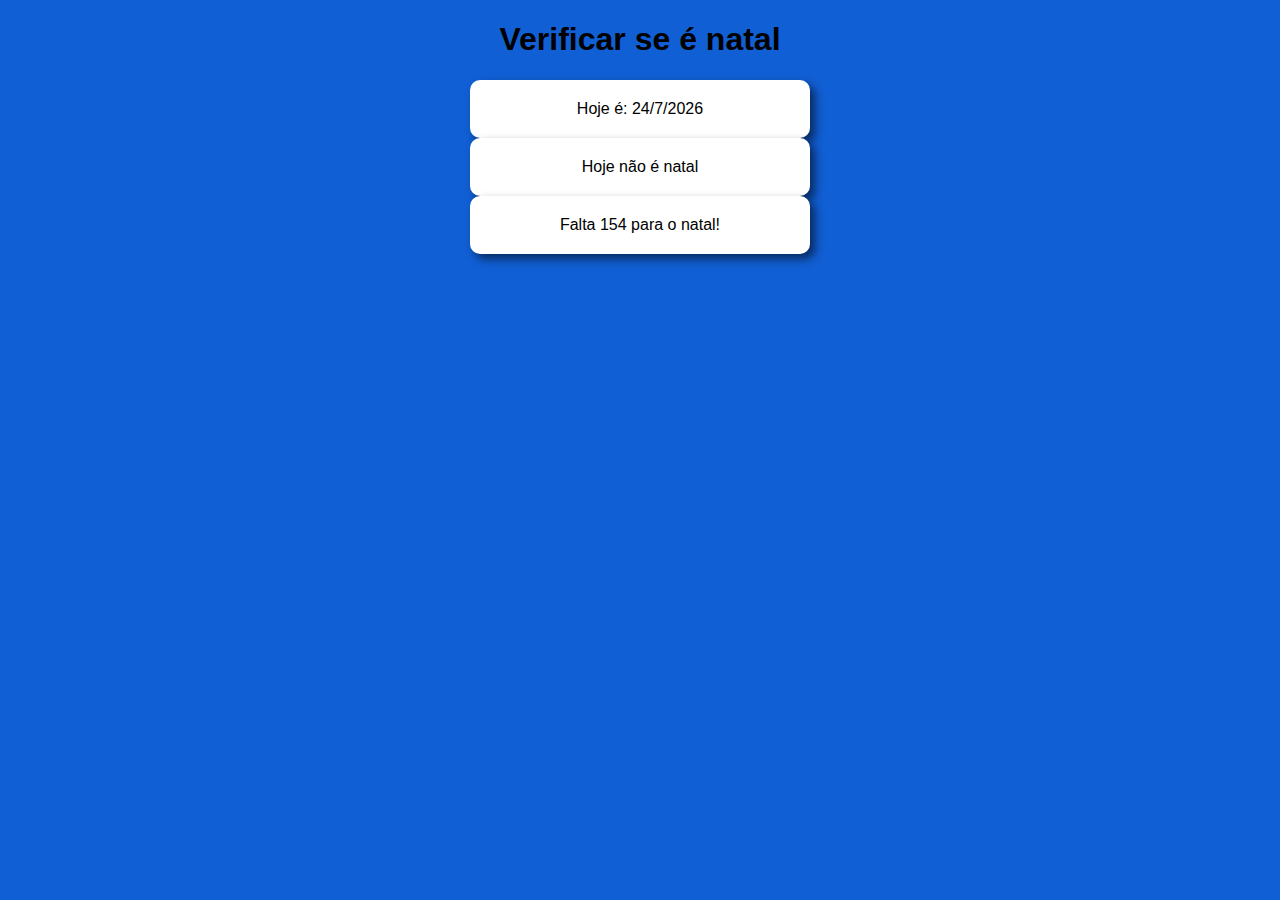
<file: 9. Dias até o natal/index.html>
<!DOCTYPE html>
<html lang="pt-br">
<head>
  <meta charset="UTF-8">
  <meta http-equiv="X-UA-Compatible" content="IE=edge">
  <meta name="viewport" content="width=device-width, initial-scale=1.0">
  <title>Verificar Se é natal</title>
  <link rel="stylesheet" href="estilo.css">
</head>
<body onload="onload()">
    <h1>Verificar se é natal</h1>
  
    <div id="res">

    </div>

    <div id="res1">

    </div>

    <div id="res2">

    </div>


  

  <script src="javascript.js"></script>
</body>
</html>
</file>
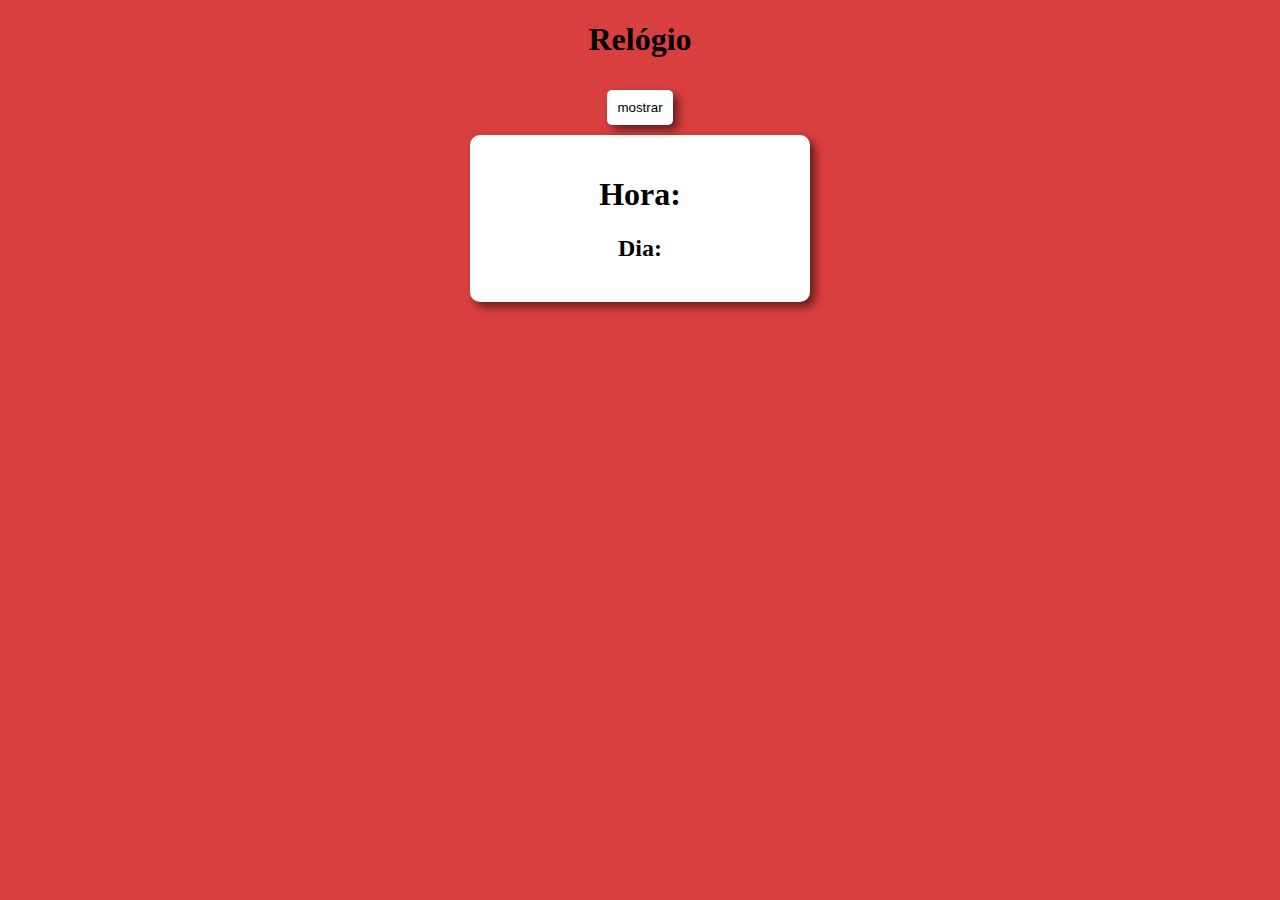
<file: 1.exercicio data e hora/exercicios.html>
<!DOCTYPE html>
<html lang="pt-br">
<head>
  <meta charset="UTF-8">
  <meta http-equiv="X-UA-Compatible" content="IE=edge">
  <meta name="viewport" content="width=device-width, initial-scale=1.0">
  <title>Relógio</title>
  <link rel="stylesheet" href="estilo.css">
</head>
<body>
    <h1>Relógio</h1>  
  
  <input type="button" id="botao" value="mostrar" onclick="Mostrar()">
  
  <div>
    <h1>Hora:</h1>
    <h2 id="horatxt"></h2>
    
    <h2>Dia:</h2>
    <h2 id="diatxt" ></h2>
  </div>
  

  <script src="javascript.js"></script>
</body>
</html>
</file>
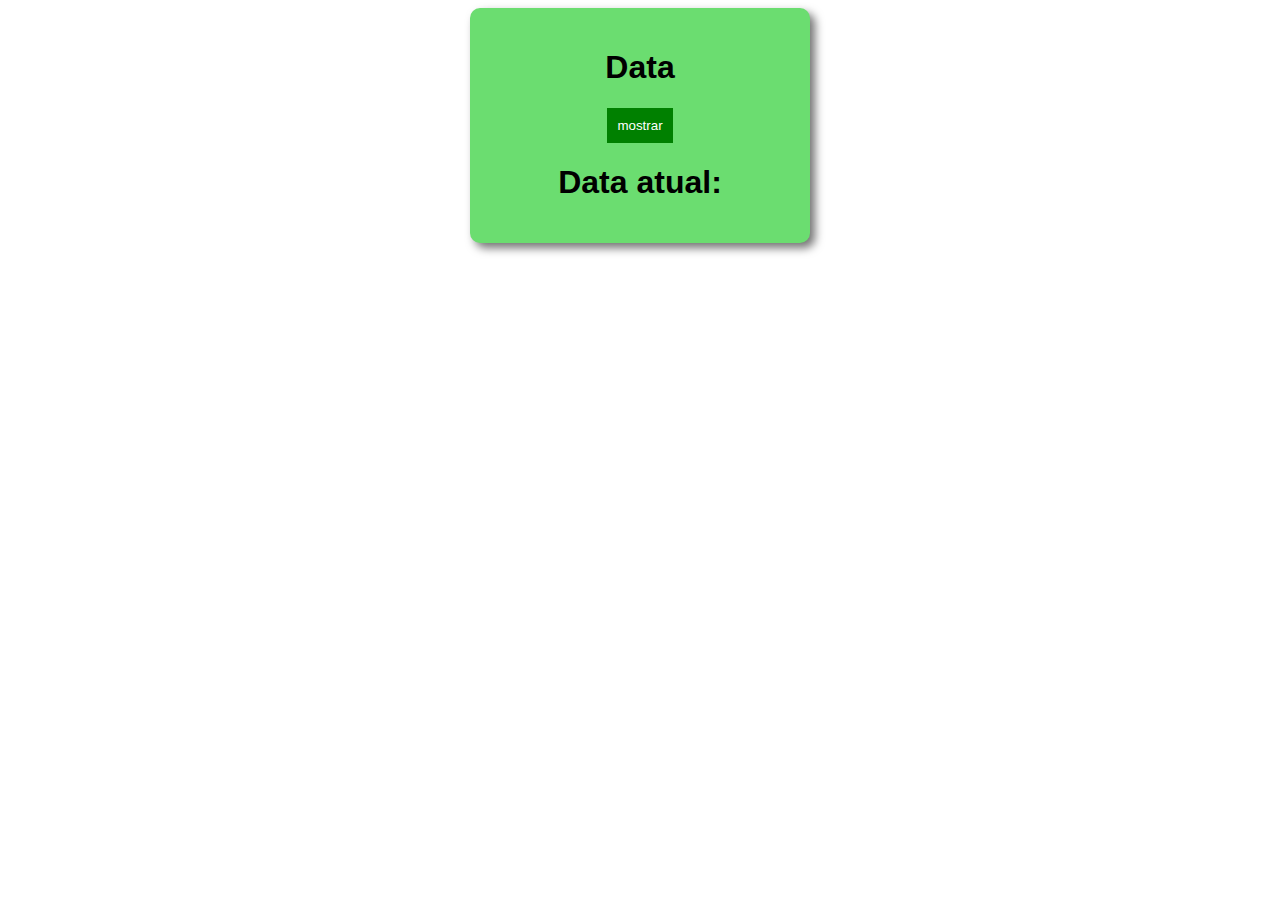
<file: 3.exercicio data/exercicios.html>
<!DOCTYPE html>
<html lang="pt-br">
<head>
  <meta charset="UTF-8">
  <meta http-equiv="X-UA-Compatible" content="IE=edge">
  <meta name="viewport" content="width=device-width, initial-scale=1.0">
  <title>Calendario</title>
  <link rel="stylesheet" href="estilo.css">
</head>
<body>
    
  <div>
    <h1>Data</h1>
    
    <input type="button" id="botao" value="mostrar" onclick="Mostrar()">
    
    <h1>Data atual: </h1>
    <h2 id="datatxt"></h2>
  </div>
  

  <script src="javascript.js"></script>
</body>
</html>
</file>
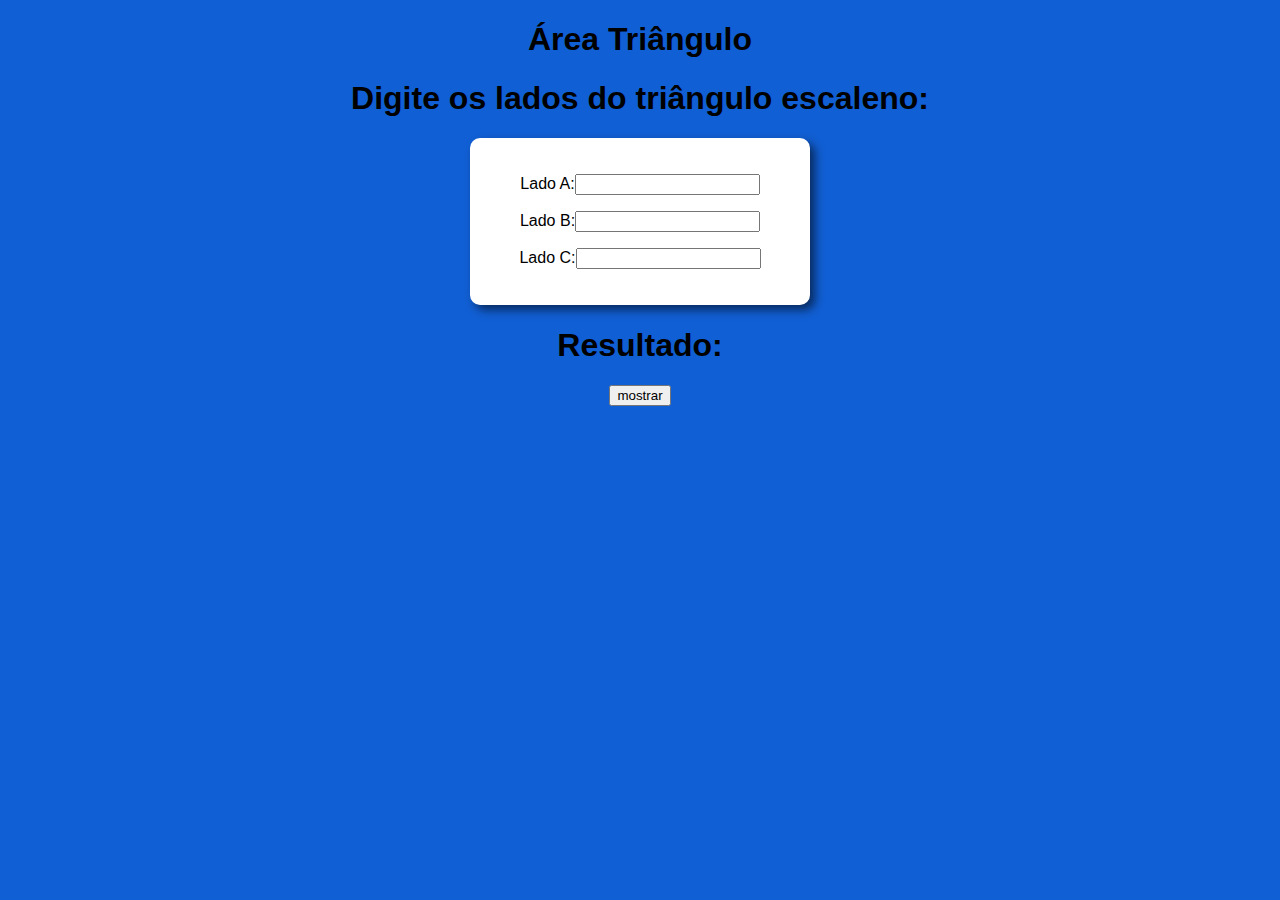
<file: 4.exercicio area do triangulo/exercicios.html>
<!DOCTYPE html>
<html lang="pt-br">
<head>
  <meta charset="UTF-8">
  <meta http-equiv="X-UA-Compatible" content="IE=edge">
  <meta name="viewport" content="width=device-width, initial-scale=1.0">
  <title>Area Triangulo</title>
  <link rel="stylesheet" href="estilo.css">
</head>
<body>
    <h1>Área Triângulo</h1>  
  
  <h1>Digite os lados do triângulo escaleno:</h1>
  
  <div>
    <p>Lado A:<input type="number" name="lado1" id="ladoA" min="0"></p>
    <p>Lado B:<input type="number" name="lado2" id="ladoB" min="0"></p>
    <p>Lado C:<input type="number" name="lado3" id="ladoC" min="0"></p>
  </div>

  <h1>Resultado: </h1>
  <input type="button" id="botao" value="mostrar" onclick="Calcular()">
  <h2 id="resulttxt"></h2>
  

  <script src="javascript.js"></script>
</body>
</html>
</file>
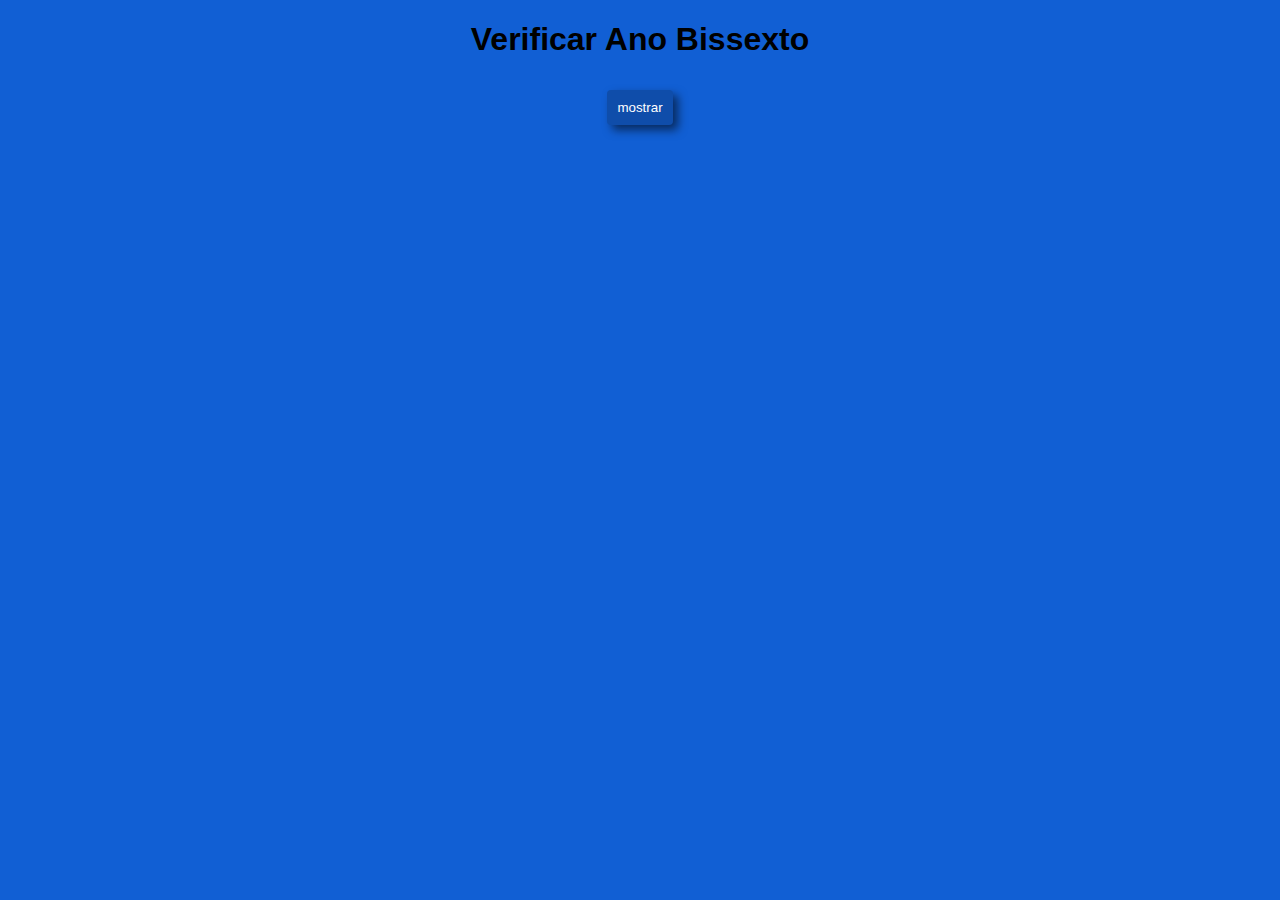
<file: 6-1.exercicio ano bissexto contador/exercicios.html>
<!DOCTYPE html>
<html lang="pt-br">
<head>
  <meta charset="UTF-8">
  <meta http-equiv="X-UA-Compatible" content="IE=edge">
  <meta name="viewport" content="width=device-width, initial-scale=1.0">
  <title>Verificar Bissexto</title>
  <link rel="stylesheet" href="estilo.css">
</head>
<body>
    <h1>Verificar Ano Bissexto</h1>  

  <input type="button" id="botao" value="mostrar" onclick="Mostrar()">
  
  <p id="resulttxt"></p>
  

  <script src="javascript.js" defer></script>
</body>
</html>
</file>
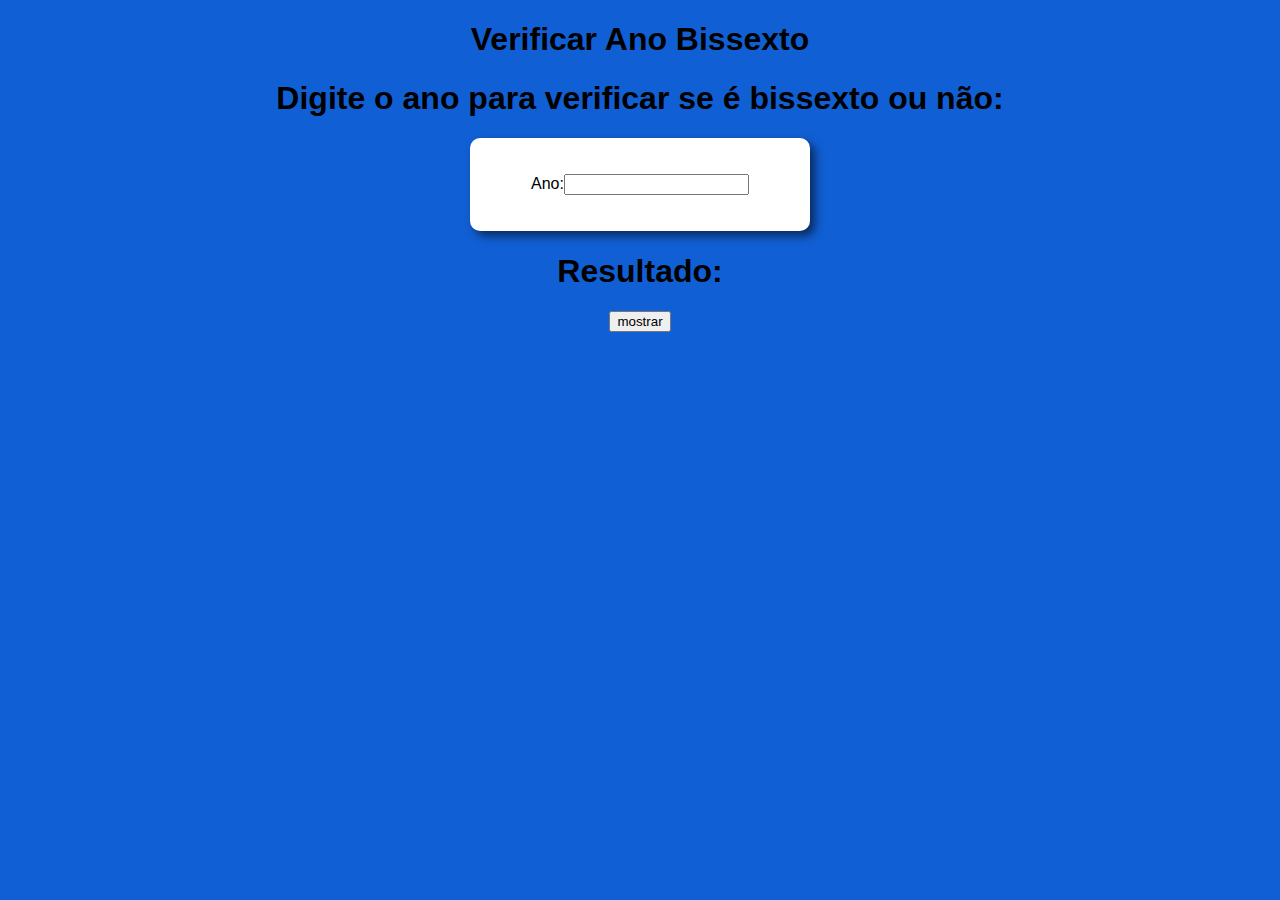
<file: 6-2.exercicio ano bissexto/exercicios.html>
<!DOCTYPE html>
<html lang="pt-br">
<head>
  <meta charset="UTF-8">
  <meta http-equiv="X-UA-Compatible" content="IE=edge">
  <meta name="viewport" content="width=device-width, initial-scale=1.0">
  <title>Verificar Bissexto</title>
  <link rel="stylesheet" href="estilo.css">
</head>
<body>
    <h1>Verificar Ano Bissexto</h1>  
  
  <h1>Digite o ano para verificar se é bissexto ou não:</h1>
  
  <div>
    <p>Ano:<input type="number" name="ano" id="ano" min="0"></p>
  </div>

  <h1>Resultado: </h1>
  <input type="button" id="botao" value="mostrar" onclick="Verificar()">
  <h2 id="resulttxt"></h2>
  

  <script src="javascript.js"></script>
</body>
</html>
</file>
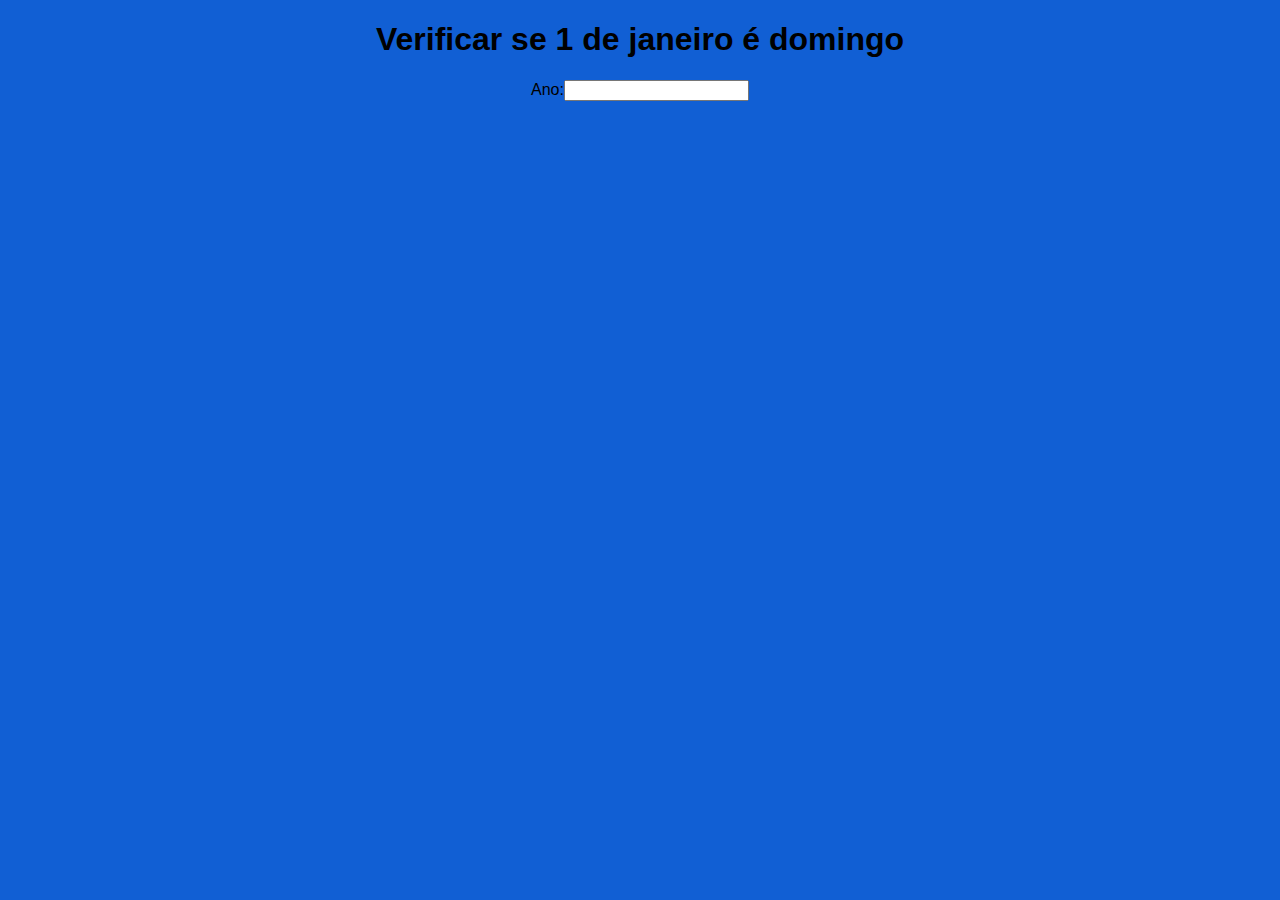
<file: 7.exercicio 1 janeiro domingo/exercicios.html>
<!DOCTYPE html>
<html lang="pt-br">
<head>
  <meta charset="UTF-8">
  <meta http-equiv="X-UA-Compatible" content="IE=edge">
  <meta name="viewport" content="width=device-width, initial-scale=1.0">
  <title>Verificar Bissexto</title>
  <link rel="stylesheet" href="estilo.css">
</head>
<body>
    <h1>Verificar se 1 de janeiro é domingo</h1>
  
    <p>Ano:<input type="number" name="ano" id="ano" min="0"></p>


  

  <script src="javascript.js"></script>
</body>
</html>
</file>
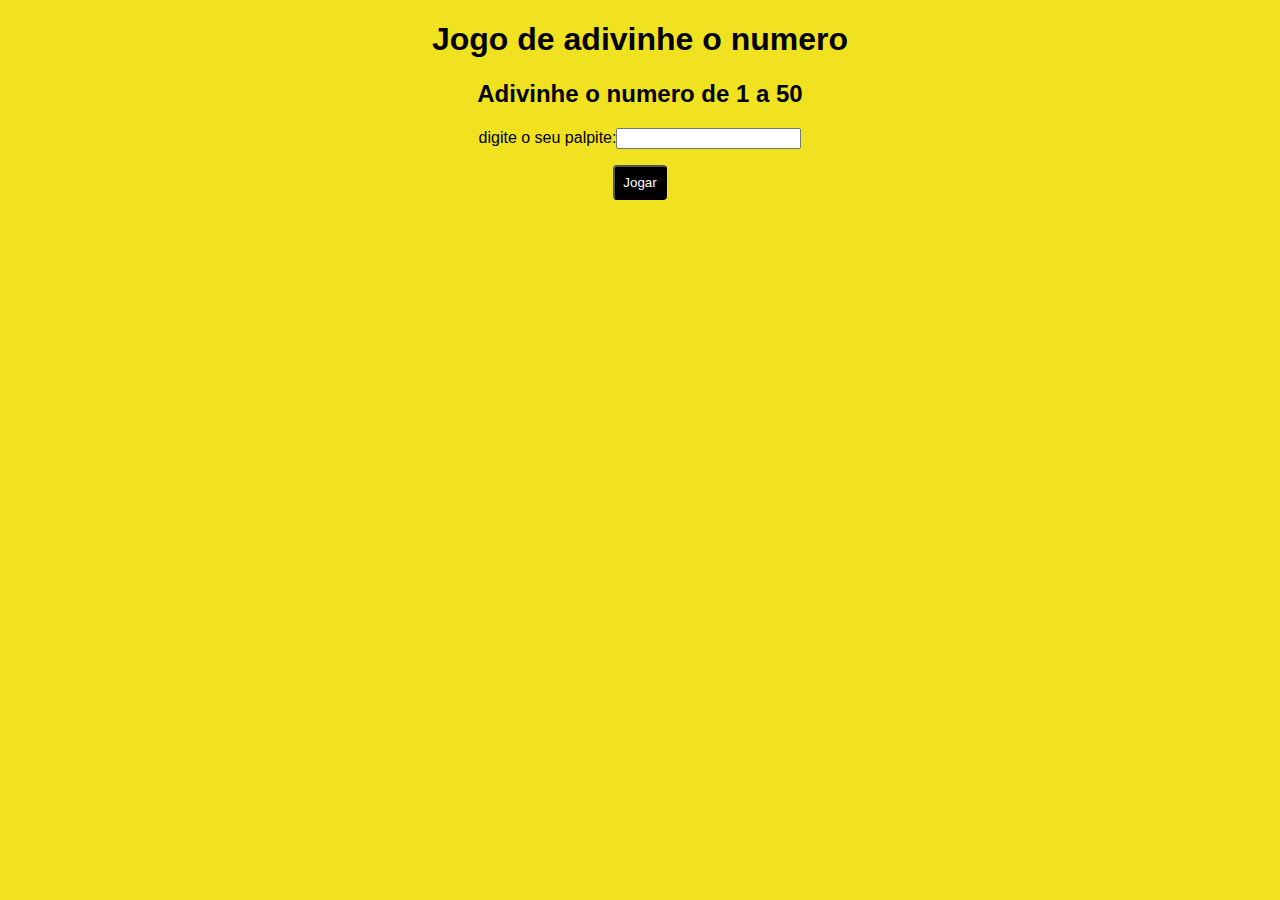
<file: 8.exercicio numero aleatorio/exercicios.html>
<!DOCTYPE html>
<html lang="pt-br">
<head>
  <meta charset="UTF-8">
  <meta http-equiv="X-UA-Compatible" content="IE=edge">
  <meta name="viewport" content="width=device-width, initial-scale=1.0">
  <title>Jogo adivinhe o numero</title>
  <link rel="stylesheet" href="estilo.css">
</head>
<body>
    <h1>Jogo de adivinhe o numero</h1>
    <h2>Adivinhe o numero de 1 a 50</h2>
  
    <p>digite o seu palpite:<input type="number" name="palpite" id="palpite" min="0"></p>
    <input type="button" value="Jogar" id="init" onclick="Verificar()">
  
    <h2 id="resulttxt"></h2>

  <script src="javascript.js"></script>
</body>
</html>
</file>
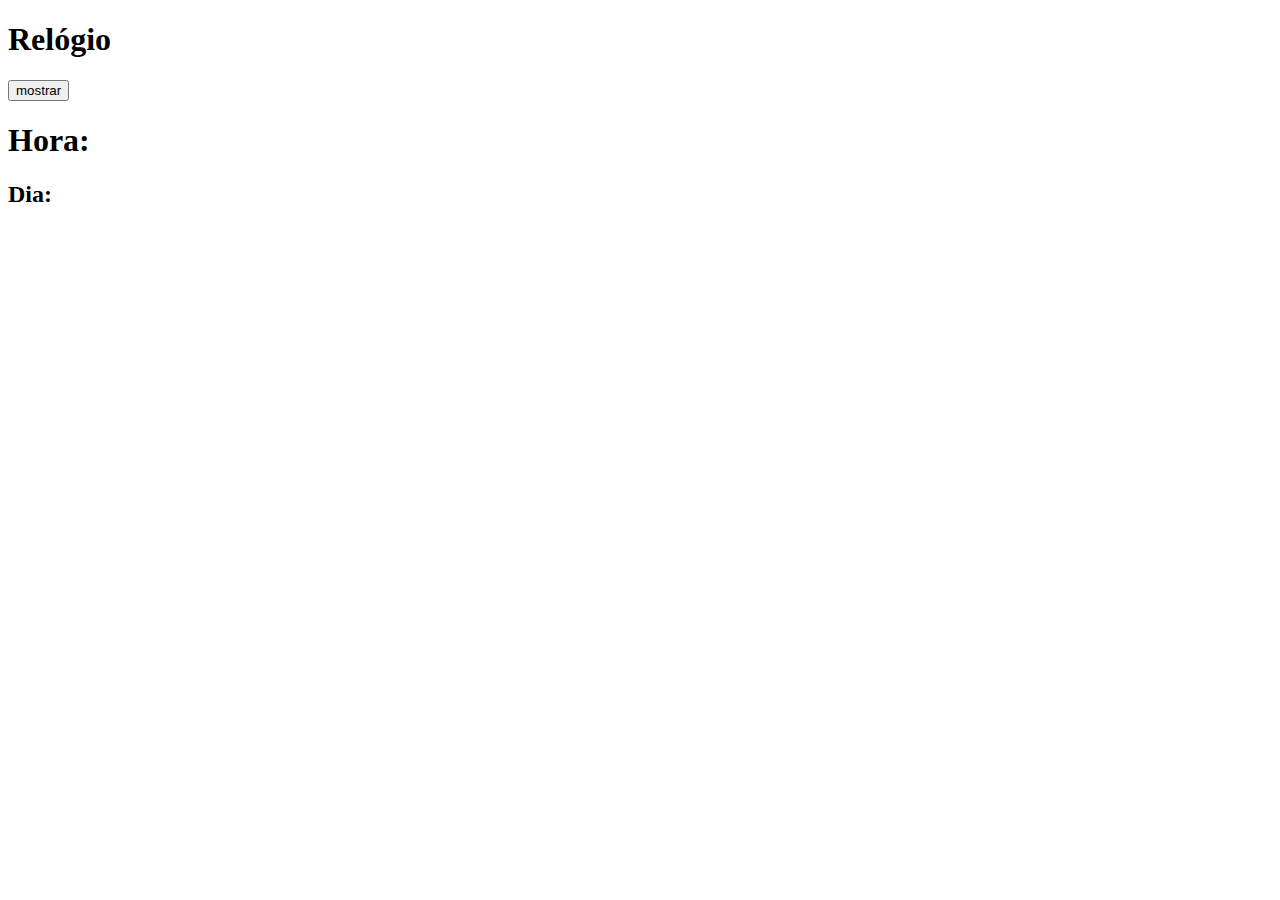
<file: exercicio data e hora/exercicios.html>
<!DOCTYPE html>
<html lang="pt-br">
<head>
  <meta charset="UTF-8">
  <meta http-equiv="X-UA-Compatible" content="IE=edge">
  <meta name="viewport" content="width=device-width, initial-scale=1.0">
  <title>Relógio</title>
  <link rel="stylesheet" href="estilo.css">
</head>
<body>
    <h1>Relógio</h1>  
  
  <input type="button" id="botao" value="mostrar" onclick="Mostrar()">
  
  <h1>Hora:</h1>
  <h2 id="horatxt"></h2>
  
  <h2>Dia:</h2>
  <h2 id="diatxt" ></h2>
  

  <script src="javascript.js"></script>
</body>
</html>
</file>
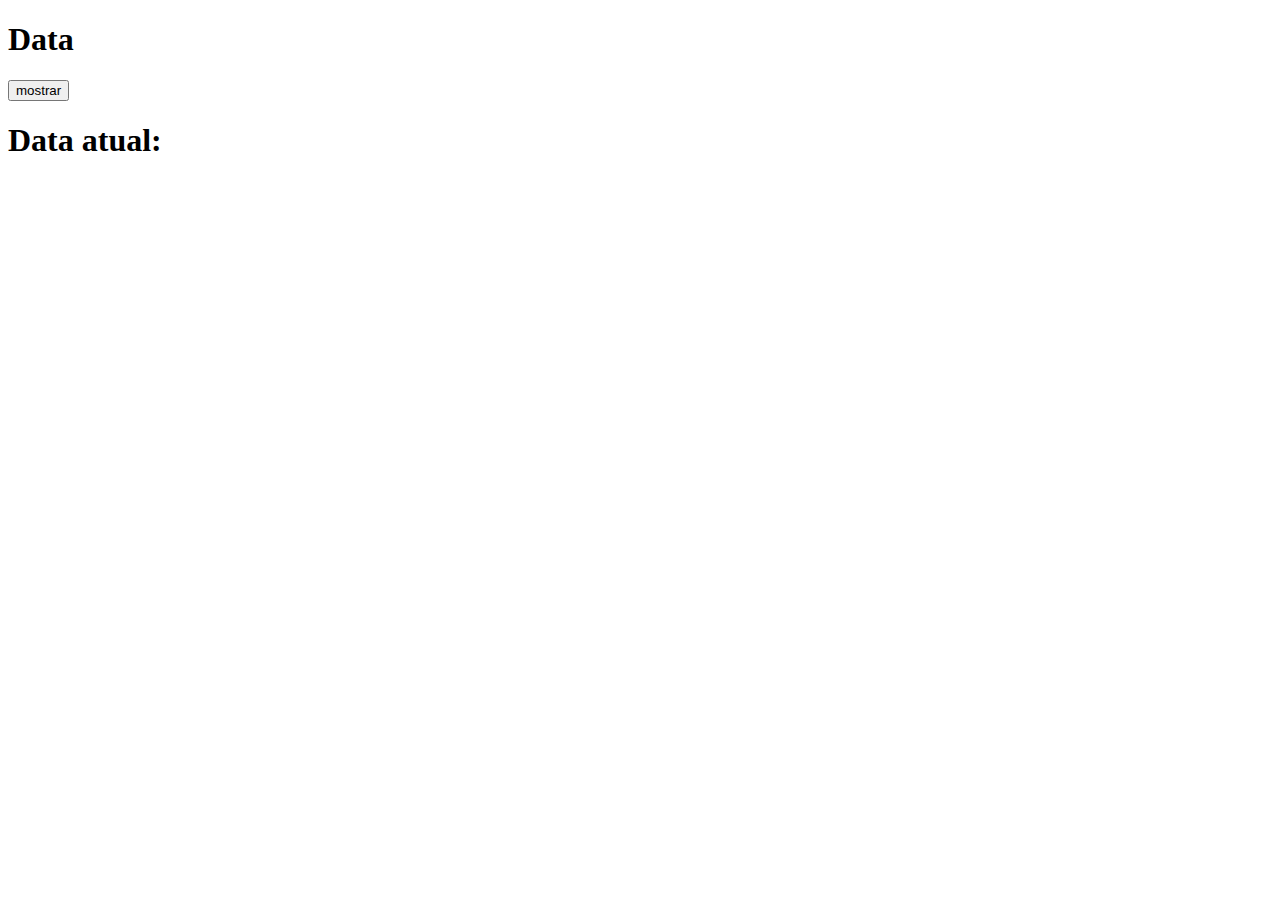
<file: exercicio data/exercicios.html>
<!DOCTYPE html>
<html lang="pt-br">
<head>
  <meta charset="UTF-8">
  <meta http-equiv="X-UA-Compatible" content="IE=edge">
  <meta name="viewport" content="width=device-width, initial-scale=1.0">
  <title>Calendario</title>
  <link rel="stylesheet" href="estilo.css">
</head>
<body>
    <h1>Data</h1>  
  
  <input type="button" id="botao" value="mostrar" onclick="Mostrar()">
  
  <h1>Data atual: </h1>
  <h2 id="datatxt"></h2>
  

  <script src="javascript.js"></script>
</body>
</html>
</file>
<file: 9. Dias até o natal/estilo.css>
body {
  background: rgb(17, 95, 212);
 color: black;
 text-align: center;
 font-family: sans-serif
}

div {
  background: white;
  display: block;
  margin: auto;
  text-align: center;
  padding: 20px;
  box-shadow: 5px 5px 10px rgba(0, 0, 0, 0.555);
  width: 300px;
  border-radius: 10px;
}
</file>
<file: 1.exercicio data e hora/estilo.css>
body {
  background: rgb(218, 63, 63);
  color: black;
  text-align: center;
  font-family:Georgia, 'Times New Roman', Times, serif
}

div{
  background: white;
  display: block;
  margin: auto;
  padding: 20px;
  box-shadow: 5px 5px 10px rgba(0, 0, 0, 0.555);
  width: 300px;
  border-radius: 10px;
}

input[type=button] {
  background-color: rgb(255, 255, 255);
  border: none;
  color: rgb(0, 0, 0);
  margin: 10px;
  padding:10px;
  border-radius: 5px;
  box-shadow: 5px 5px 10px rgba(0, 0, 0, 0.555);
}
</file>
<file: 3.exercicio data/estilo.css>
body {
  background: white;
  font-family: Helvetica;
  color: black;
  text-align: center;
}

div {
  background: rgb(107, 221, 112);
  display: block;
  margin: auto;
  text-align: center;
  padding: 20px;
  box-shadow: 5px 5px 10px rgba(0, 0, 0, 0.555);
  width: 300px;
  border-radius: 10px;
}

input[type=button]{
  color: white;
  background-color: green;
  border: none;
  padding:10px;
}

input[type=button]:hover{
  color: rgb(0, 0, 0);
  background-color: rgb(20, 187, 20);
  border: none;
  padding:10px;
}
</file>
<file: 4.exercicio area do triangulo/estilo.css>
body {
  background: rgb(17, 95, 212);
 color: black;
 text-align: center;
 font-family: sans-serif
}

div {
  background: white;
  display: block;
  margin: auto;
  text-align: center;
  padding: 20px;
  box-shadow: 5px 5px 10px rgba(0, 0, 0, 0.555);
  width: 300px;
  border-radius: 10px;
}
</file>
<file: 6-1.exercicio ano bissexto contador/estilo.css>
body {
  background: rgb(17, 95, 212);
 color: black;
 text-align: center;
 font-family: sans-serif
}

div {
  background: white;
  display: block;
  margin: auto;
  text-align: center;
  padding: 20px;
  box-shadow: 5px 5px 10px rgba(0, 0, 0, 0.555);
  width: 300px;
  border-radius: 10px;
}

section{
  background: white;
  border-radius: 10px;
  padding: 15px;
  width: 100px;
  margin: auto;
  box-shadow: 5px 5px 10px rgba(0, 0, 0, 0.555);
}

input[type=button] {
  color: rgb(255, 255, 255);
  background-color: rgb(15, 77, 170);
  border: none;
  margin: 10px;
  box-shadow: 5px 5px 10px rgba(0, 0, 0, 0.555);
  padding: 10px;
  border-radius: 4px;
}

input[type=button]:active {
  color: rgb(0, 0, 0);
  background-color: rgb(16, 95, 212);
  box-shadow: 5px 5px 5px rgba(0, 0, 0, 0.555);
  border: none;
  padding: 10px;
  border-radius: 4px;
}

::-webkit-scrollbar {
  width: 9px;
}
::-webkit-scrollbar-track {
  background: #f1f1f1;
}
::-webkit-scrollbar-thumb {
  background: #888;
}
::-webkit-scrollbar-thumb:hover {
  background: #555;
}
</file>
<file: 6-2.exercicio ano bissexto/estilo.css>
body {
  background: rgb(17, 95, 212);
 color: black;
 text-align: center;
 font-family: sans-serif
}

div {
  background: white;
  display: block;
  margin: auto;
  text-align: center;
  padding: 20px;
  box-shadow: 5px 5px 10px rgba(0, 0, 0, 0.555);
  width: 300px;
  border-radius: 10px;
}
</file>
<file: 7.exercicio 1 janeiro domingo/estilo.css>
body {
  background: rgb(17, 95, 212);
 color: black;
 text-align: center;
 font-family: sans-serif
}

div {
  background: white;
  display: block;
  margin: auto;
  text-align: center;
  padding: 20px;
  box-shadow: 5px 5px 10px rgba(0, 0, 0, 0.555);
  width: 300px;
  border-radius: 10px;
}
</file>
<file: 8.exercicio numero aleatorio/estilo.css>
body {
  background: rgb(240, 226, 32);
 color: black;
 text-align: center;
 font-family: sans-serif
}

div {
  background: white;
  display: block;
  margin: auto;
  text-align: center;
  padding: 20px;
  box-shadow: 5px 5px 10px rgba(0, 0, 0, 0.555);
  width: 300px;
  border-radius: 10px;
}

input[type=button] {
  color: white;
  background: black;
  padding: 8px;
  border-radius: 4px;
}
</file>
<file: exercicio data e hora/estilo.css>
body {
  background: white;
 color: black;
}
</file>
<file: exercicio data/estilo.css>
body {
  background: white;
 color: black;
}
</file>
